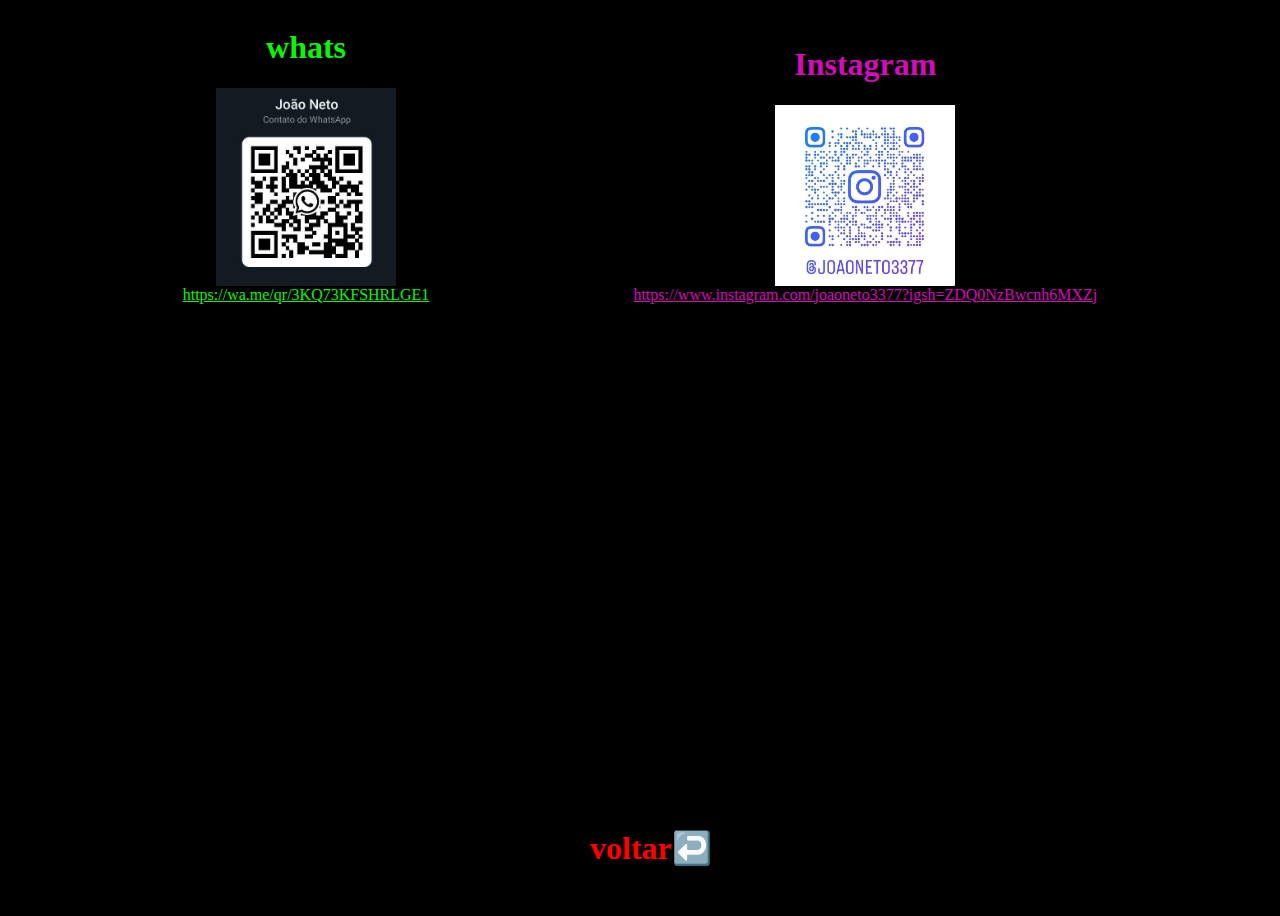
<file: contact.html>
<body style="background-color: black; position: relative; height: 100vh; text-align: center;">
    <header style="display: inline-block;">
        <div style="display: inline-block; margin: 0 100px;">
            <h1 style="color: rgb(10, 245, 10);">whats</h1>
            <img src="./img/qrcode.jpg" alt="QR Code WhatsApp" style="width: 180px; height: auto;">
            <br>
            <a href="https://wa.me/qr/3KQ73KFSHRLGE1" style="color: rgb(10, 245, 10);">https://wa.me/qr/3KQ73KFSHRLGE1</a>
        </div>

        
        <div style="display: inline-block; margin: 0 100px;">
            <h1 style="color: rgb(212, 11, 186);">Instagram</h1>
            <img src="./img/qritg.jpg" alt="QR Code Instagram" style="width: 180px; height: auto;">
            <br>
            <a href="https://instagram.com/seu-perfil" style="color: rgb(216, 8, 188);">https://www.instagram.com/joaoneto3377?igsh=ZDQ0NzBwcnh6MXZj</a>
        </div>
    </header>

    
    <a href="index.html" style="
        color: red;
        display: block;
        width: 100px;
        margin: auto;
        text-align: center;
        position: absolute;
        left: 50%;
        bottom: 20px;
        transform: translateX(-50%);
        text-decoration: none;
    ">
        <h1>voltar↩️</h1>
    </a>
</body>
</file>
